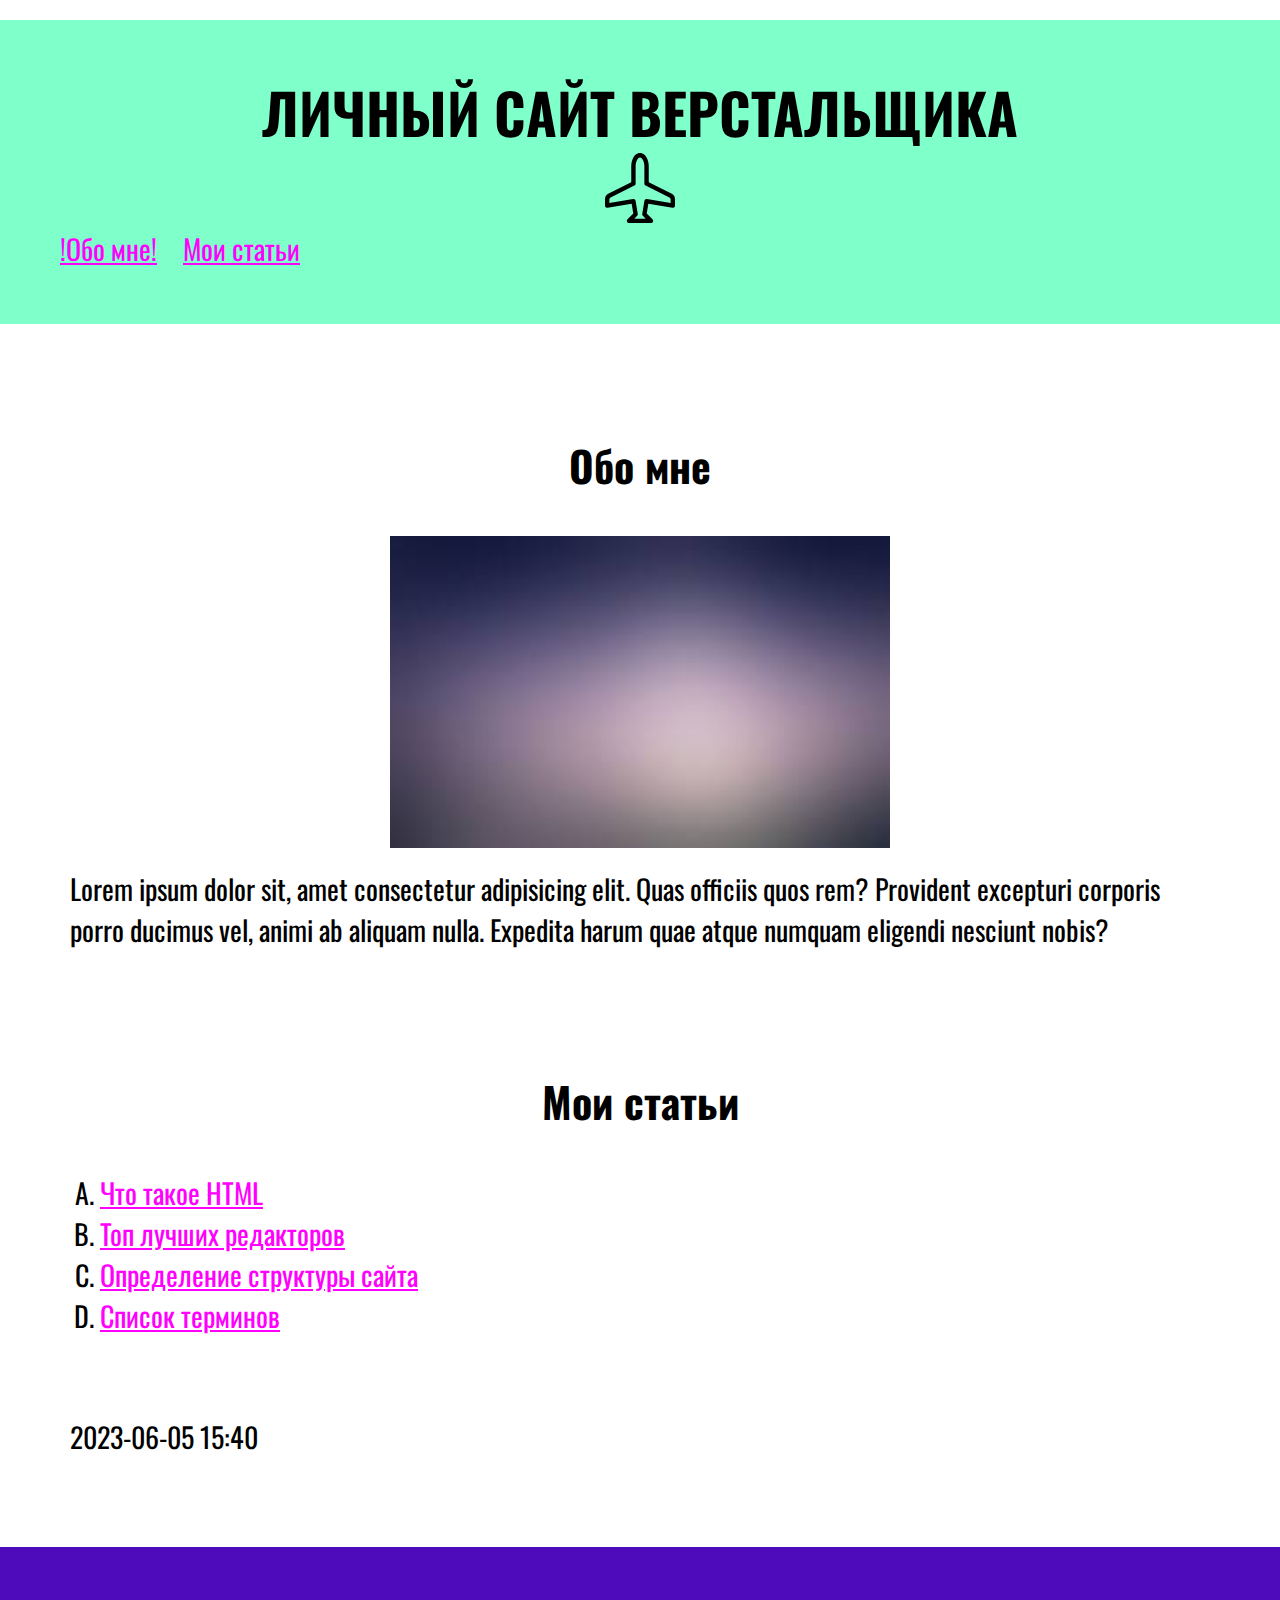
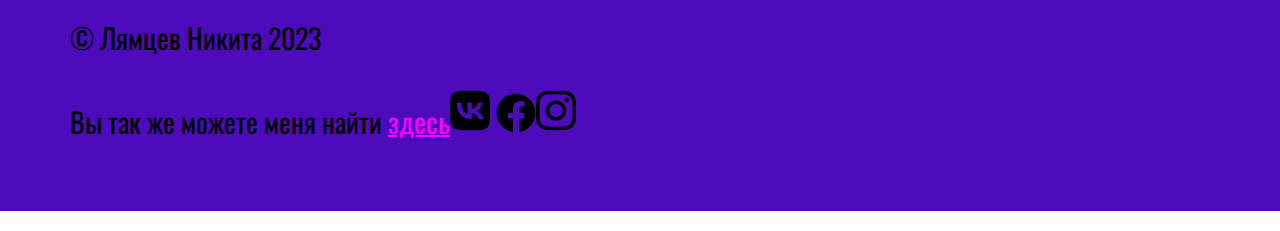
<file: index.html>
<!DOCTYPE html>
<html lang="ru">
<head>
    <meta charset="UTF-8">
    <meta http-equiv="X-UA-Compatible" content="IE=edge">
    <meta name="viewport" content="width=device-width, initial-scale=1.0">
    <title>Сайт верстальщика11</title>
    <link rel="preconnect" href="https://fonts.googleapis.com">
<link rel="preconnect" href="https://fonts.gstatic.com" crossorigin>
<link href="https://fonts.googleapis.com/css2?family=Oswald:wght@200;300;400;500;600;700&display=swap" rel="stylesheet">
</head>
<link rel="stylesheet" href="css/style.css">
<body>
    <header>
        <div class="container">
            <h1>Личный сайт верстальщика</h1>
            <img class="logo" src="img/airplane.svg" alt="Логотип">
            <ul class="main-nav">
                <li class="nav-item"><a href="#about">!Обо мне!</a></li>
                <li class="nav-item"><a href="#articles">Мои статьи</a></li>
            </ul>
        </div>
    </header>
    <main>
            <section class="about" id="about">
        <div class="container">
                <h2> Обо мне </h2>
                <a target="_blank" href="img/Фон.jpg" download="img/Фон.jpg"> <img class="Avatar" src="img/Фон.jpg" alt="Avatar"></a>
                <p> Lorem ipsum dolor sit, amet consectetur adipisicing elit. Quas officiis quos rem? Provident excepturi corporis porro ducimus vel, animi ab aliquam nulla. Expedita harum quae atque numquam eligendi nesciunt nobis?</p>
                <section class="about">
                    <section class="articles" id="articles">
                        <div class="container">
                            <h2>Мои статьи</h2>
                            <ol type="A" start="1">
                                <li><a href="article1.html">Что такое HTML</a></li>
                                <li><a href="article2.html">Топ лучших редакторов</a></li>
                                <li><a href="article3.html">Определение структуры сайта</a></li>
                                <li><a href="article4.html">Список терминов</a></li>
                            </ol>
                        </div>
                        <p><time datetime="2023-06-05T15:40">2023-06-05 15:40</time></p>


        </div>
        </section>
    </main>
    <footer>
        <div class="container">
            <p>&copy; Лямцев Никита 2023</p>
            <p>Вы так же можете меня найти <a target="_blank" href="https://www.coral.ru/"> здесь</a><a target="_blank" href="https://vk.com"><img class="vk" src="img/vk.svg"></a> <a target="_blank" href="https://facebook.com"><img class="facebook" src="img/facebook.svg" alt="facebook"></a><a target="_blank" href="https://instagram.com"><img class="inst" src="img/instagram.svg" alt="inst"></a>
        

        </div>
    </footer>
    
</body>
</html>
</file>
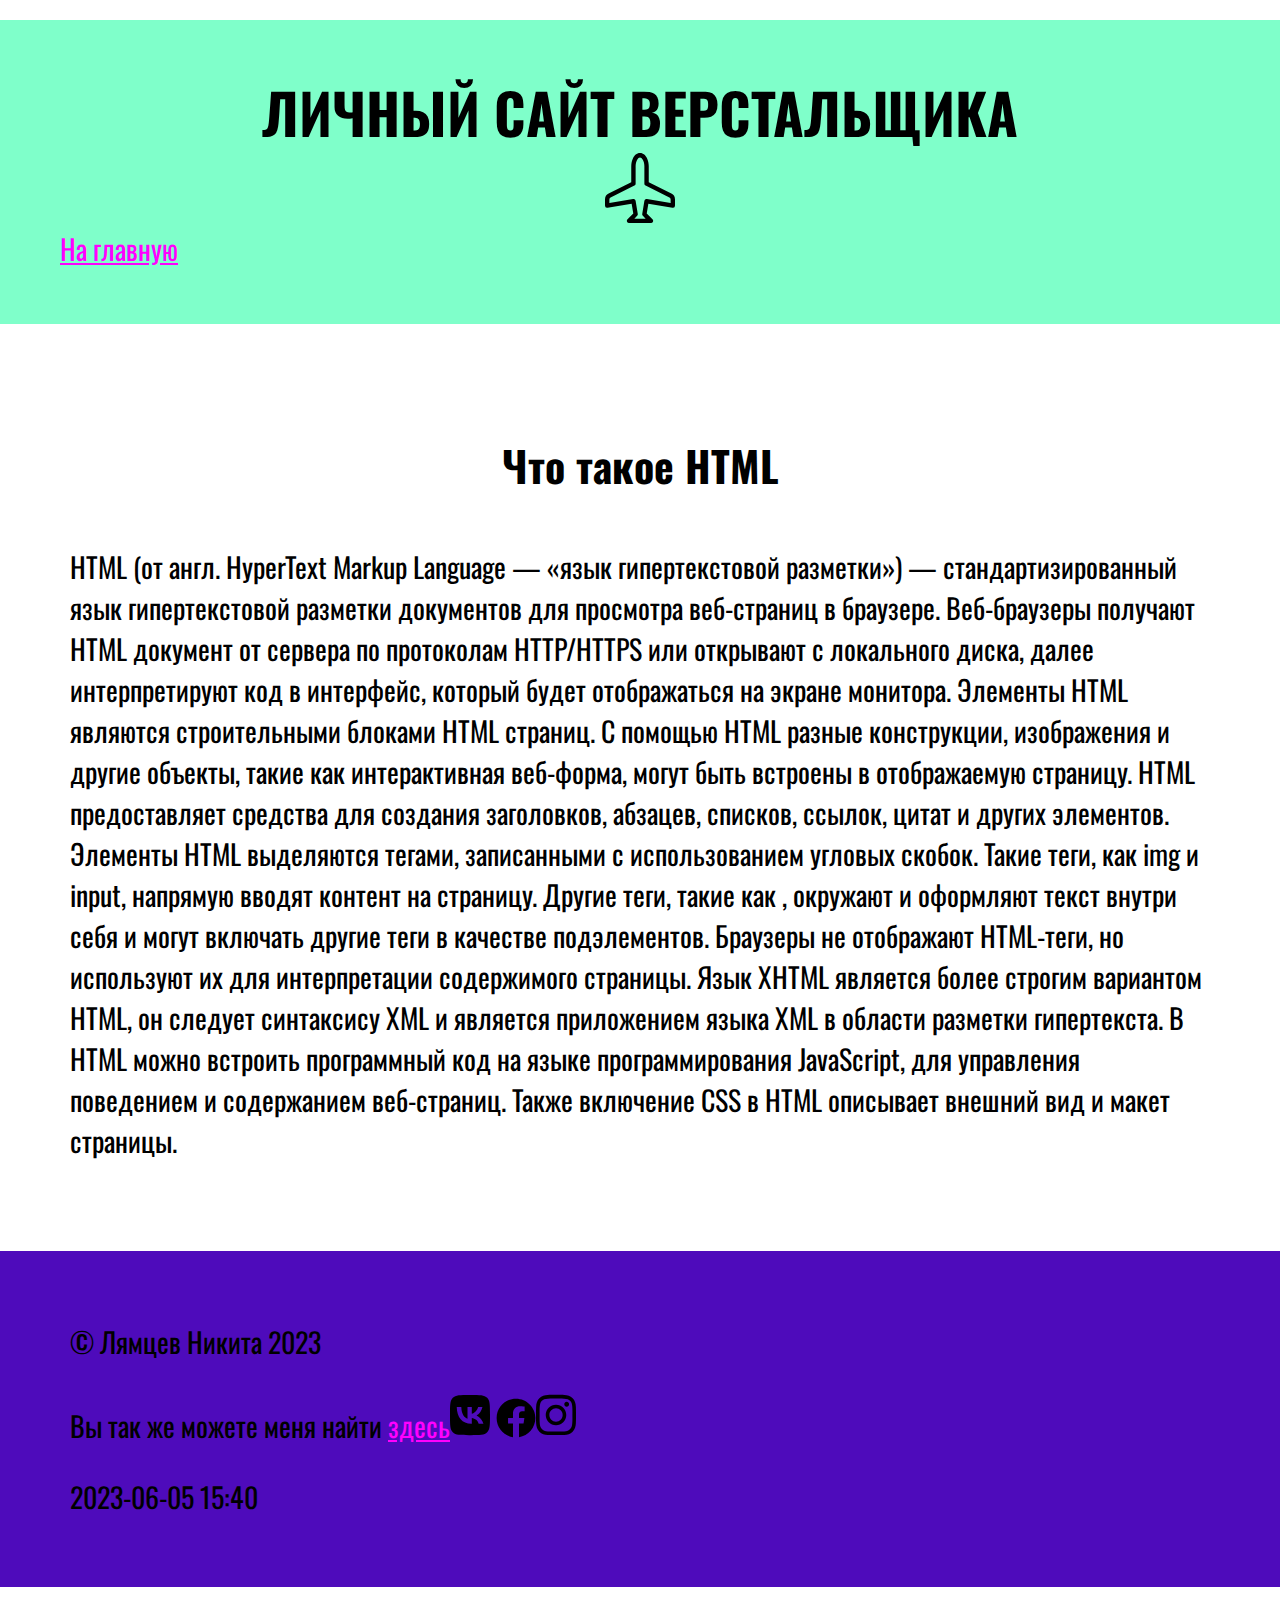
<file: article1.html>
<!DOCTYPE html>
<html lang="ru">
<head>
    <meta charset="UTF-8">
    <meta http-equiv="X-UA-Compatible" content="IE=edge">
    <meta name="viewport" content="width=device-width, initial-scale=1.0">
    <title>Статья 1</title>
    <link rel="preconnect" href="https://fonts.googleapis.com">
<link rel="preconnect" href="https://fonts.gstatic.com" crossorigin>
<link href="https://fonts.googleapis.com/css2?family=Oswald:wght@200;300;400;500;600;700&display=swap" rel="stylesheet">
</head>
<link rel="stylesheet" href="css/style.css">
<body>
    <header>
        <div class="container">
            <h1>Личный сайт верстальщика</h1>
            <img class="logo" src="img/airplane.svg" alt="Логотип">
            <ul class="main-nav">
                
                <li class="nav-item"><a href="index.html">На главную</a></li>
            </ul>
        </div>
    </header>
    <main>
        <div class="container">
            <h2>Что такое HTML</h2>
            <p>HTML (от англ. HyperText Markup Language — «язык гипертекстовой разметки») — стандартизированный язык гипертекстовой разметки документов для просмотра веб-страниц в браузере. Веб-браузеры получают HTML документ от сервера по протоколам HTTP/HTTPS или открывают с локального диска, далее интерпретируют код в интерфейс, который будет отображаться на экране монитора.
                Элементы HTML являются строительными блоками HTML страниц. С помощью HTML разные конструкции, изображения и другие объекты, такие как интерактивная веб-форма, могут быть встроены в отображаемую страницу. HTML предоставляет средства для создания заголовков, абзацев, списков, ссылок, цитат и других элементов. Элементы HTML выделяются тегами, записанными с использованием угловых скобок. Такие теги, как img и input, напрямую вводят контент на страницу. Другие теги, такие как , окружают и оформляют текст внутри себя и могут включать другие теги в качестве подэлементов. Браузеры не отображают HTML-теги, но используют их для интерпретации содержимого страницы.
                Язык XHTML является более строгим вариантом HTML, он следует синтаксису XML и является приложением языка XML в области разметки гипертекста.
                В HTML можно встроить программный код на языке программирования JavaScript, для управления поведением и содержанием веб-страниц. Также включение CSS в HTML описывает внешний вид и макет страницы.</p>
                
        


        </div>

        
    </main>
    <footer>
        <div class="container">
            <p>&copy; Лямцев Никита 2023</p>
            <p>Вы так же можете меня найти <a target="_blank" href="https://www.coral.ru/"> здесь</a><a target="_blank" href="https://vk.com"><img class="vk" src="img/vk.svg"></a> <a target="_blank" href="https://facebook.com"><img class="facebook" src="img/facebook.svg" alt="facebook"></a><a target="_blank" href="https://instagram.com"><img class="inst" src="img/instagram.svg" alt="inst"></a>
                <p><time datetime="2023-06-05T15:40">2023-06-05 15:40</time></p>


        </div>
    </footer>
    
</body>
</html>
</file>
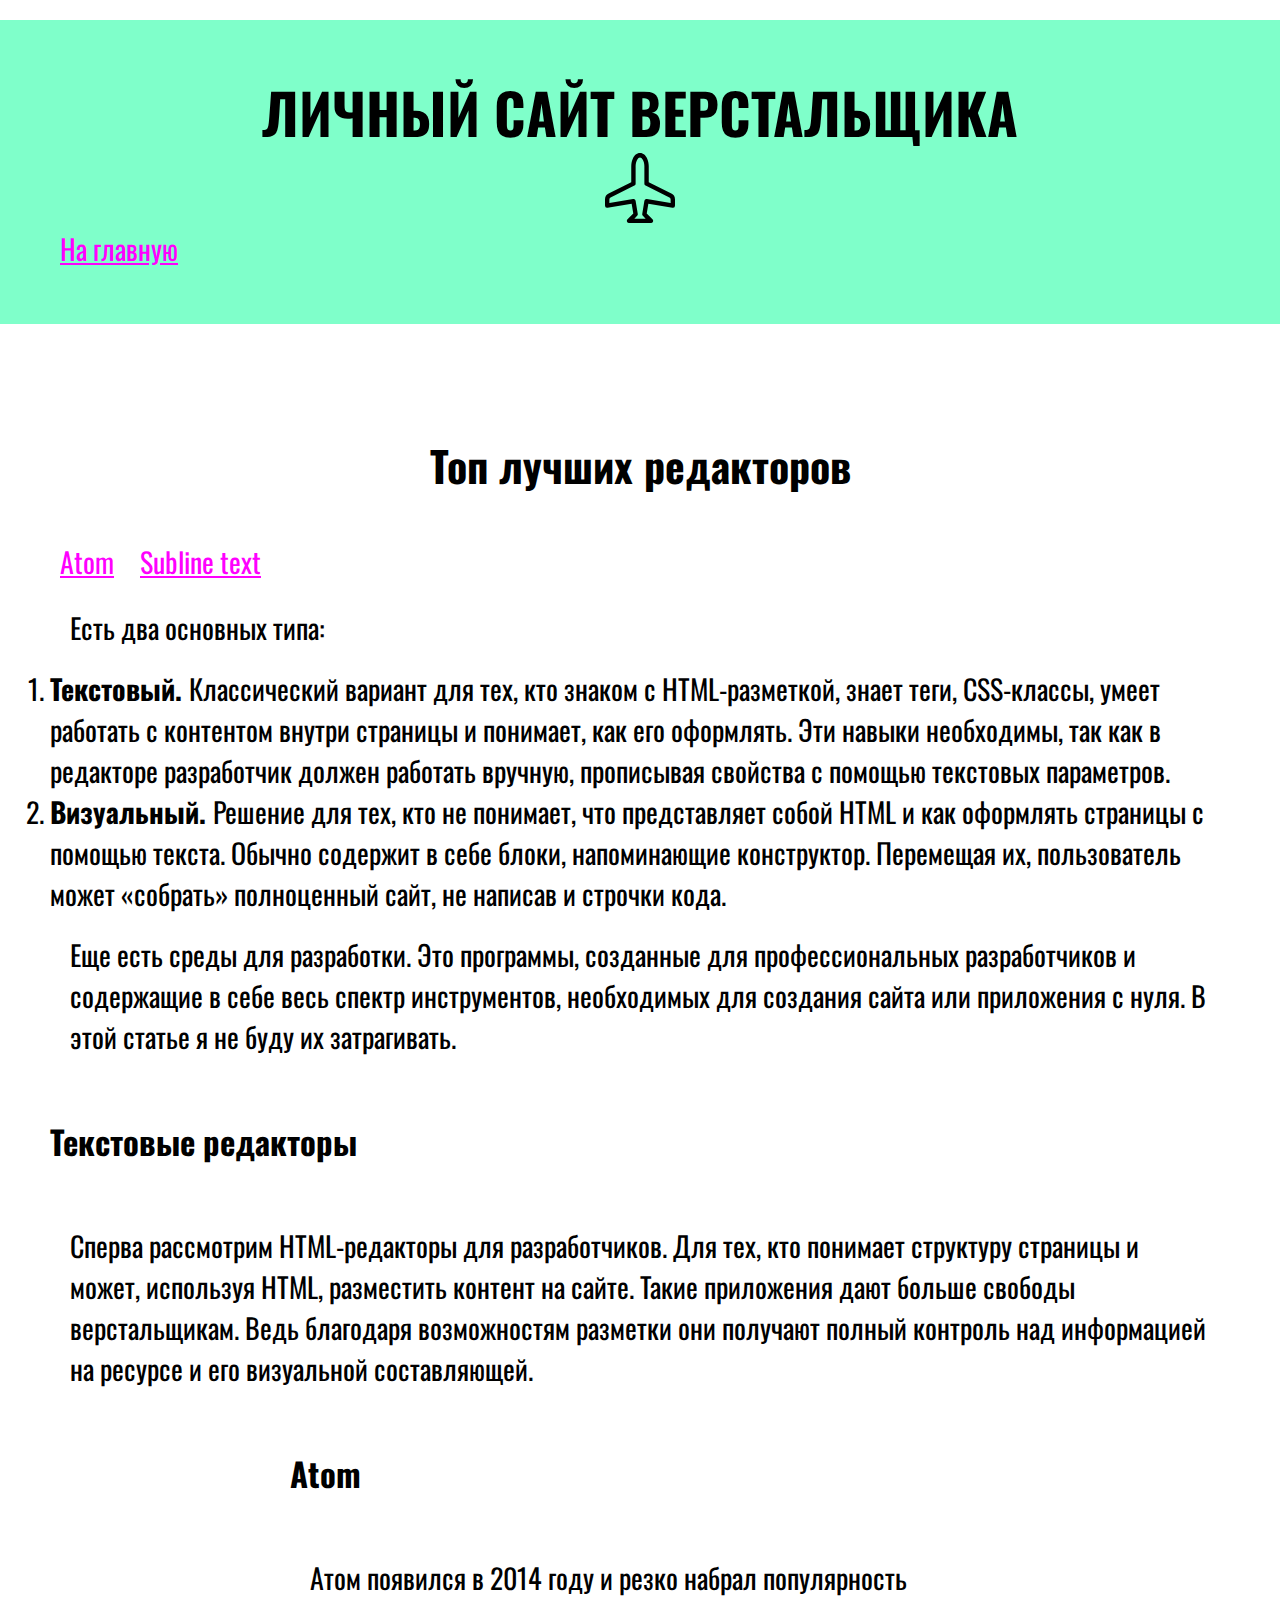
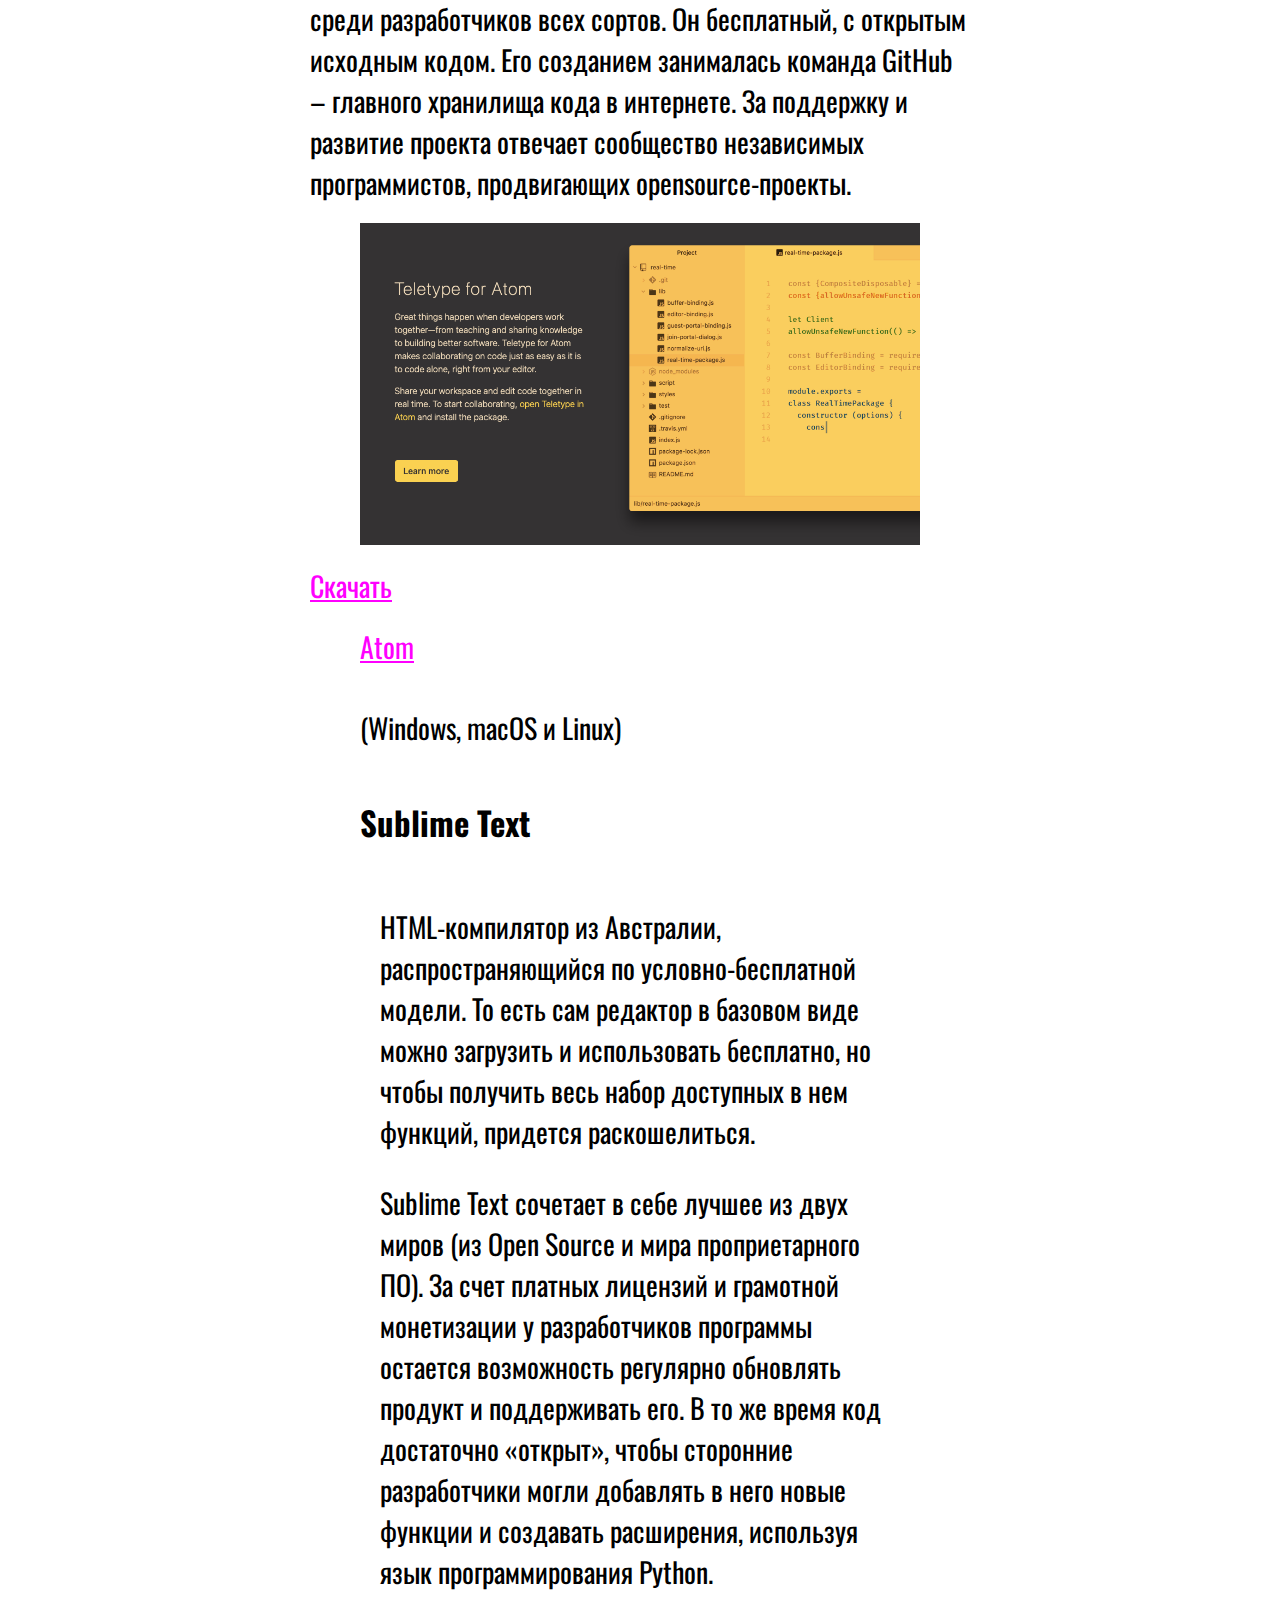
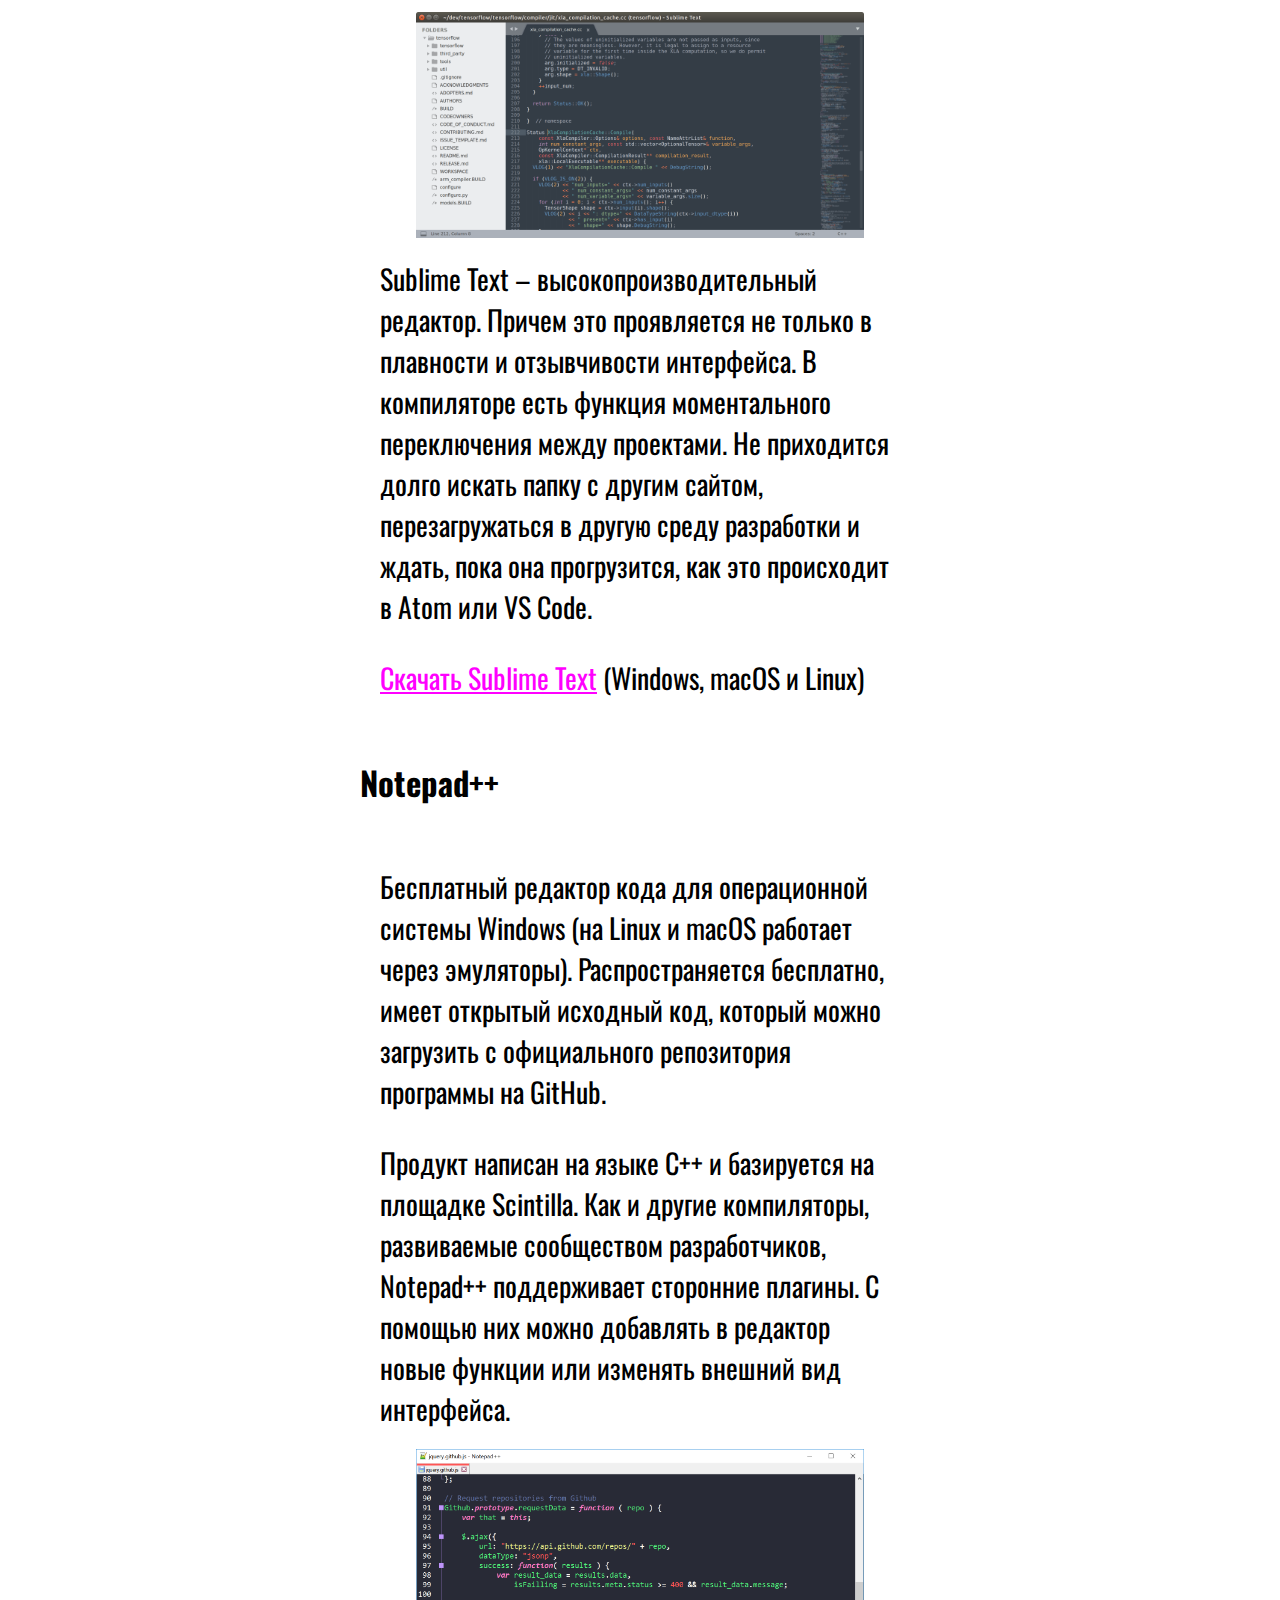
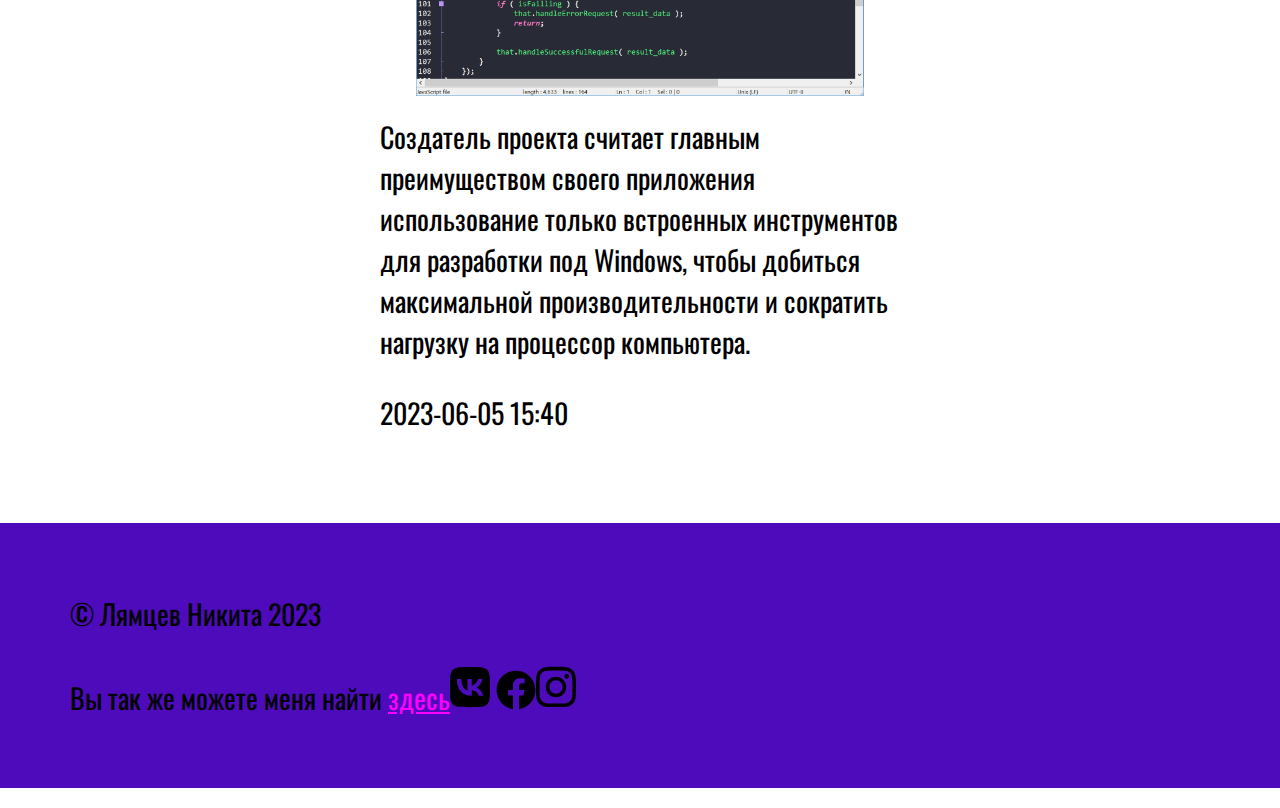
<file: article2.html>
<!DOCTYPE html>
<html lang="ru">
<head>
    <meta charset="UTF-8">
    <meta http-equiv="X-UA-Compatible" content="IE=edge">
    <meta name="viewport" content="width=device-width, initial-scale=1.0">
    <title>Статья 1</title>
    <link rel="preconnect" href="https://fonts.googleapis.com">
<link rel="preconnect" href="https://fonts.gstatic.com" crossorigin>
<link href="https://fonts.googleapis.com/css2?family=Oswald:wght@200;300;400;500;600;700&display=swap" rel="stylesheet">
</head>
<link rel="stylesheet" href="css/style.css">
<body>
    <header>
        <div class="container">
            <h1>Личный сайт верстальщика</h1>
            <img class="logo" src="img/airplane.svg" alt="Логотип">
            <ul class="main-nav">
                
                <li class="nav-item"><a href="index.html">На главную</a></li>
            </ul>
        </div>
    </header>
    <main>
        <div class="container">
            <h2>Топ лучших редакторов</h2>
            <ul class="main-nav">
                <li class="nav-item"><a href="#Atom">Atom</a></li>
                <li class="nav-item"><a href="#sublinetext">Subline text</a></li>
            </ul>
            <p>Есть два основных типа:
 
            </p>
            
            
            <ol> 
                
                <li><strong>Текстовый. </strong>Классический вариант для тех, кто знаком с HTML-разметкой, знает теги, CSS-классы, умеет работать с контентом внутри страницы и понимает, как его оформлять. Эти навыки необходимы, так как в редакторе разработчик должен работать вручную, прописывая свойства с помощью текстовых параметров.</li>
                <li><strong>Визуальный. </strong> Решение для тех, кто не понимает, что представляет собой HTML и как оформлять страницы с помощью текста. Обычно содержит в себе блоки, напоминающие конструктор. Перемещая их, пользователь может «собрать» полноценный сайт, не написав и строчки кода.</li>
            </ol>

            <p>Еще есть среды для разработки. Это программы, созданные для профессиональных разработчиков и содержащие в себе весь спектр инструментов, необходимых для создания сайта или приложения с нуля. В этой статье я не буду их затрагивать. </p>
            
            <h3>Текстовые редакторы</h3>
            <p>Сперва рассмотрим HTML-редакторы для разработчиков. Для тех, кто понимает структуру страницы и может, используя HTML, разместить контент на сайте. Такие приложения дают больше свободы верстальщикам. Ведь благодаря возможностям разметки они получают полный контроль над информацией на ресурсе и его визуальной составляющей.</p>
            <section class="Atom" id="Atom">
            <h3>Atom</h3>
            <p>Атом появился в 2014 году и резко набрал популярность среди разработчиков всех сортов. Он бесплатный, с открытым исходным кодом. Его созданием занималась команда GitHub – главного хранилища кода в интернете. За поддержку и развитие проекта отвечает сообщество независимых программистов, продвигающих opensource-проекты.</p>
            <img class="Atom" src="img/atom1.png" alt="Atom">
            
            <p><a href="https://www.atom.com.mm" target="_blank">Скачать</a>
                <section class="Atom">
        
            <a href="https://www.atom.com.mm" target="_blank"> Atom</a></p>
            (Windows, macOS и Linux)
            <section class="atom" id="atom">

            <section class="sublinetext" id="sublinetext">
            <h3>Sublime Text</h3>
                <p>HTML-компилятор из Австралии, распространяющийся по условно-бесплатной модели. То есть сам редактор в базовом виде можно загрузить и использовать бесплатно, но чтобы получить весь набор доступных в нем функций, придется раскошелиться.</p>
                <p>Sublime Text сочетает в себе лучшее из двух миров (из Open Source и мира проприетарного ПО). За счет платных лицензий и грамотной монетизации у разработчиков программы остается возможность регулярно обновлять продукт и поддерживать его. В то же время код достаточно «открыт», чтобы сторонние разработчики могли добавлять в него новые функции и создавать расширения, используя язык программирования Python.</p>
                <img class="sublinetextt" src="img/subline text.png" alt="Sublinetextt">
                <p>Sublime Text – высокопроизводительный редактор. Причем это проявляется не только в плавности и отзывчивости интерфейса. В компиляторе есть функция моментального переключения между проектами. Не приходится долго искать папку с другим сайтом, перезагружаться в другую среду разработки и ждать, пока она прогрузится, как это происходит в Atom или VS Code.</p>
                <p><a href="https://www.sublimetext.com" target="_blank">Скачать</a><a href="https://www.sublimetext.com" target="_blank"> Sublime Text</a>
                (Windows, macOS и Linux)</p>
                <section class="sublinetext">
            <h3>Notepad++</h3>
            <p>Бесплатный редактор кода для операционной системы Windows (на Linux и macOS работает через эмуляторы). Распространяется бесплатно, имеет открытый исходный код, который можно загрузить с официального репозитория программы на GitHub.</p>
            <p>Продукт написан на языке С++ и базируется на площадке Scintilla. Как и другие компиляторы, развиваемые сообществом разработчиков, Notepad++ поддерживает сторонние плагины. С помощью них можно добавлять в редактор новые функции или изменять внешний вид интерфейса.</p>
            <img class="notepad" src="img/notepad.png" alt="notepad">
            <p>Создатель проекта считает главным преимуществом своего приложения использование только встроенных инструментов для разработки под Windows, чтобы добиться максимальной производительности и сократить нагрузку на процессор компьютера.</p>
            <p><time datetime="2023-06-05T15:40">2023-06-05 15:40</time></p>
        
       
       
       
       
       
       
       
        </div>

        
    </main>
    <footer>
        <div class="container">
            <p>&copy; Лямцев Никита 2023</p>
            <p>Вы так же можете меня найти <a target="_blank" href="https://www.coral.ru/"> здесь</a><a target="_blank" href="https://vk.com"><img class="vk" src="img/vk.svg"></a> <a target="_blank" href="https://facebook.com"><img class="facebook" src="img/facebook.svg" alt="facebook"></a><a target="_blank" href="https://instagram.com"><img class="inst" src="img/instagram.svg" alt="inst"></a>



        </div>
    </footer>
    
</body>
</html>
</file>
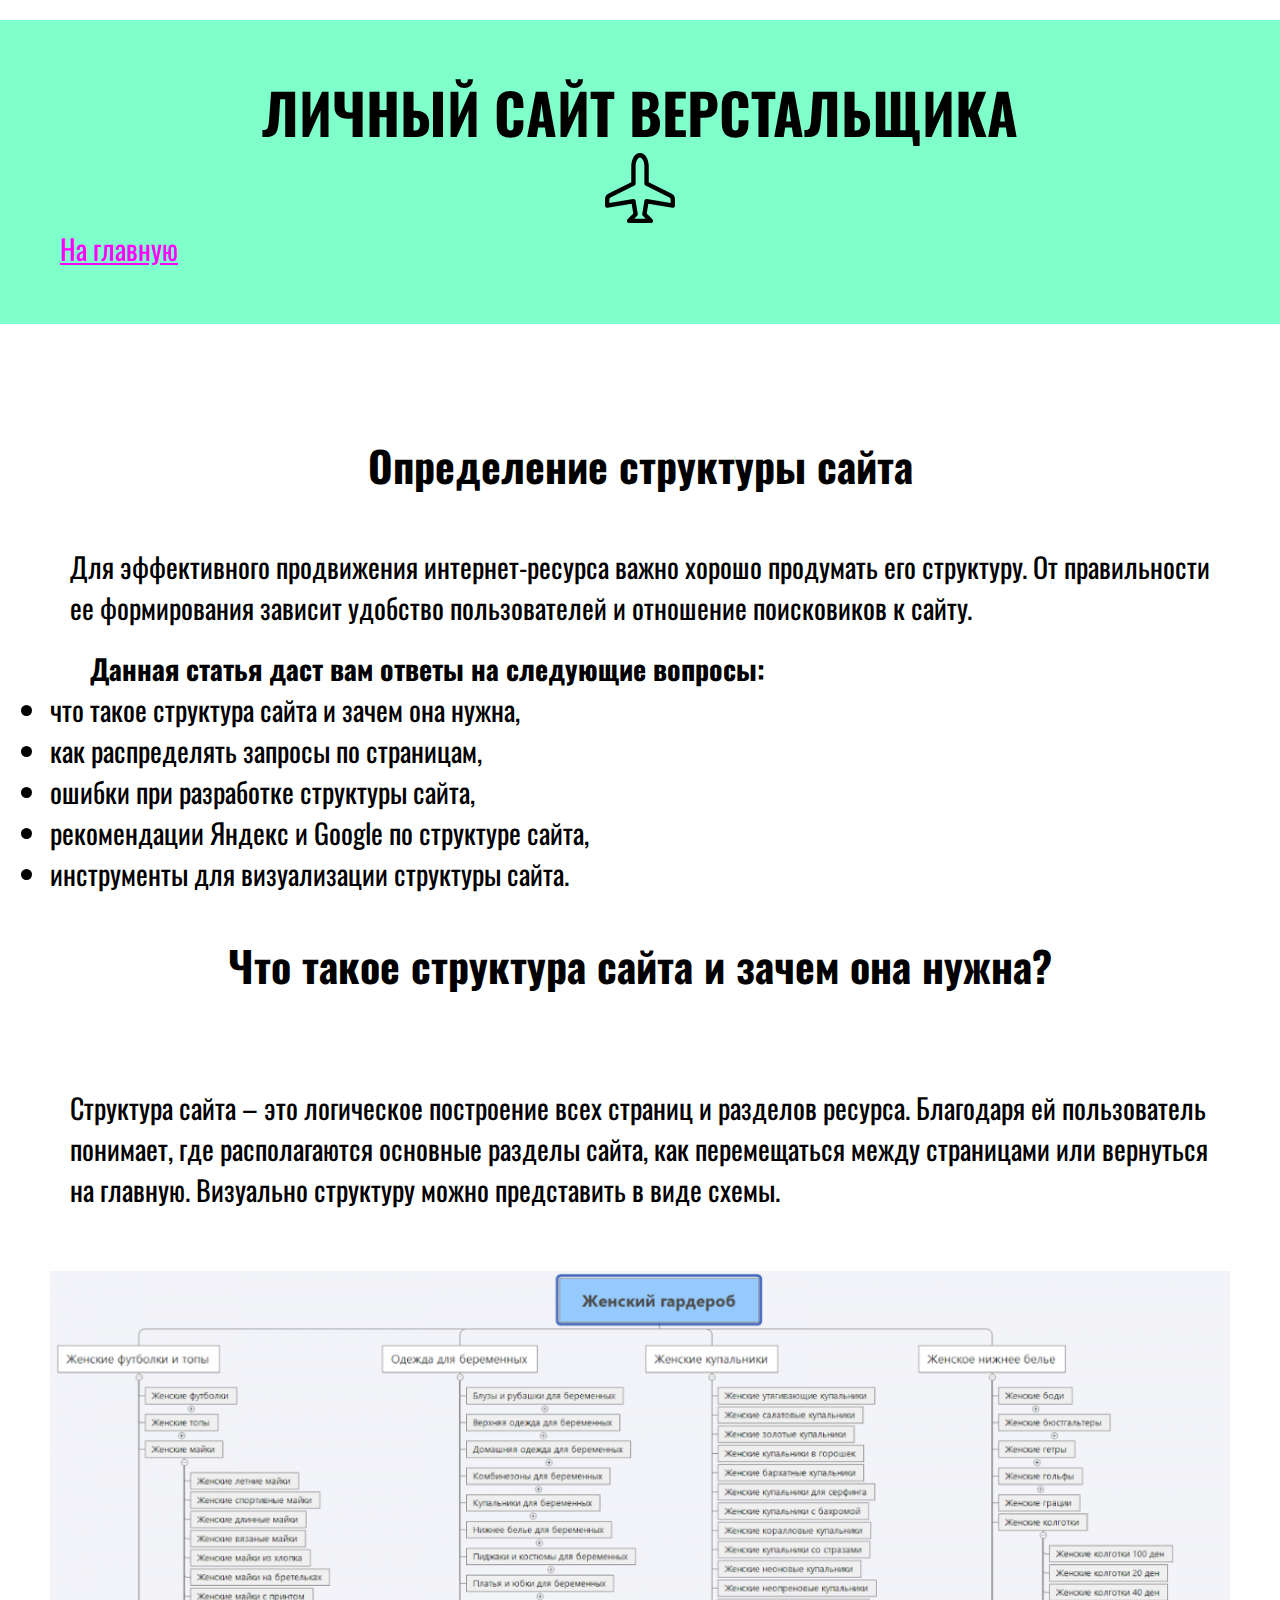
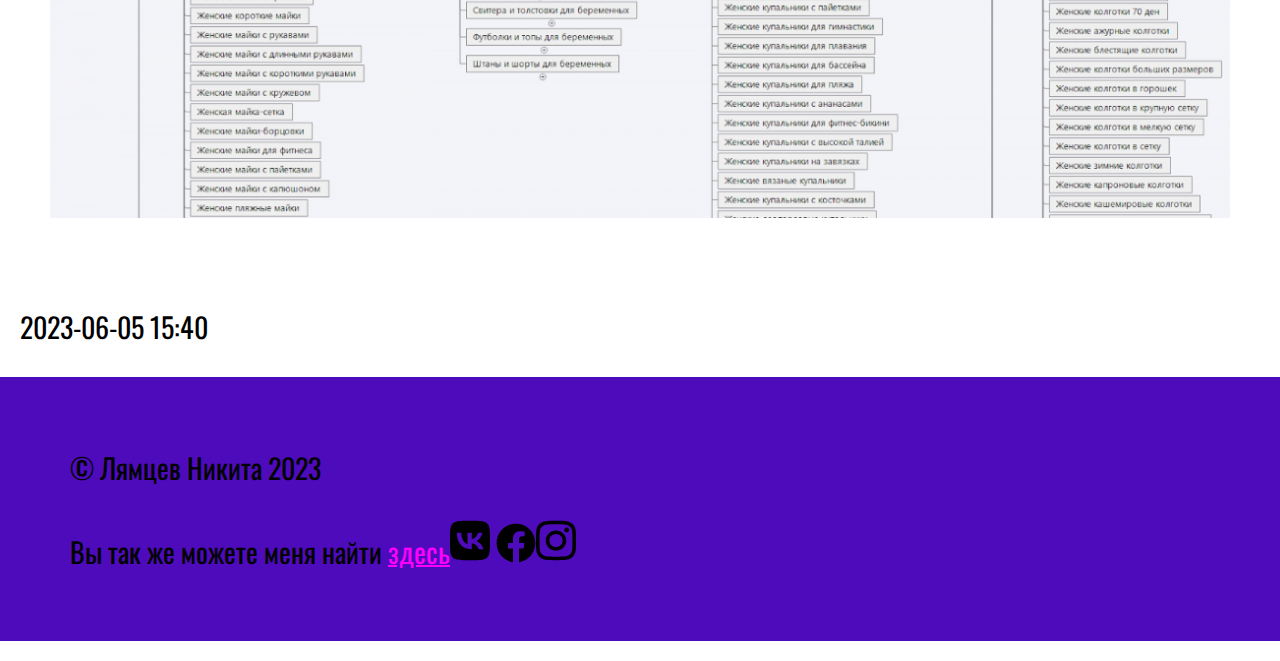
<file: article3.html>
<!DOCTYPE html>
<html lang="ru">
<head>
    <meta charset="UTF-8">
    <meta http-equiv="X-UA-Compatible" content="IE=edge">
    <meta name="viewport" content="width=device-width, initial-scale=1.0">
    <title>Статья 1</title>
    <link rel="preconnect" href="https://fonts.googleapis.com">
<link rel="preconnect" href="https://fonts.gstatic.com" crossorigin>
<link href="https://fonts.googleapis.com/css2?family=Oswald:wght@200;300;400;500;600;700&display=swap" rel="stylesheet">
</head>
<link rel="stylesheet" href="css/style.css">
<body>
    <header>
        <div class="container">
            <h1>Личный сайт верстальщика</h1>
            <img class="logo" src="img/airplane.svg" alt="Логотип">
            <ul class="main-nav">
                
                <li class="nav-item"><a href="index.html">На главную</a></li>
            </ul>
        </div>
    </header>
    <main>
        <div class="container">
            <h2>Определение структуры сайта</h2>
            <p>Для эффективного продвижения интернет-ресурса важно хорошо продумать его структуру. От правильности ее формирования зависит удобство пользователей и отношение поисковиков к сайту.</p>
            <b>Данная статья даст вам ответы на следующие вопросы:</b>
            <ul>
                <li>что такое структура сайта и зачем она нужна,</li>
                <li>как распределять запросы по страницам,</li>
                <li>ошибки при разработке структуры сайта,</li>
                <li>рекомендации Яндекс и Google по структуре сайта,</li>
                <li>инструменты для визуализации структуры сайта.</li>
                <h2>Что такое структура сайта и зачем она нужна?</h2>
                <p><br>Структура сайта – это логическое построение всех страниц и разделов ресурса. Благодаря ей пользователь понимает, где располагаются основные разделы сайта, как перемещаться между страницами или вернуться на главную. Визуально структуру можно представить в виде схемы.</p></br>
                <img width="100%" alt="Структура сайта" src="img/структура.png" title="Структура сайта">
            </ul>

        </div>
        <p><time datetime="2023-06-05T15:40">2023-06-05 15:40</time></p>
        
    </main>
    <footer>
        <div class="container">
            <p>&copy; Лямцев Никита 2023</p>
            <p>Вы так же можете меня найти <a target="_blank" href="https://www.coral.ru/"> здесь</a><a target="_blank" href="https://vk.com"><img class="vk" src="img/vk.svg"></a> <a target="_blank" href="https://facebook.com"><img class="facebook" src="img/facebook.svg" alt="facebook"></a><a target="_blank" href="https://instagram.com"><img class="inst" src="img/instagram.svg" alt="inst"></a>



        </div>
    </footer>
    
</body>
</html>
</file>
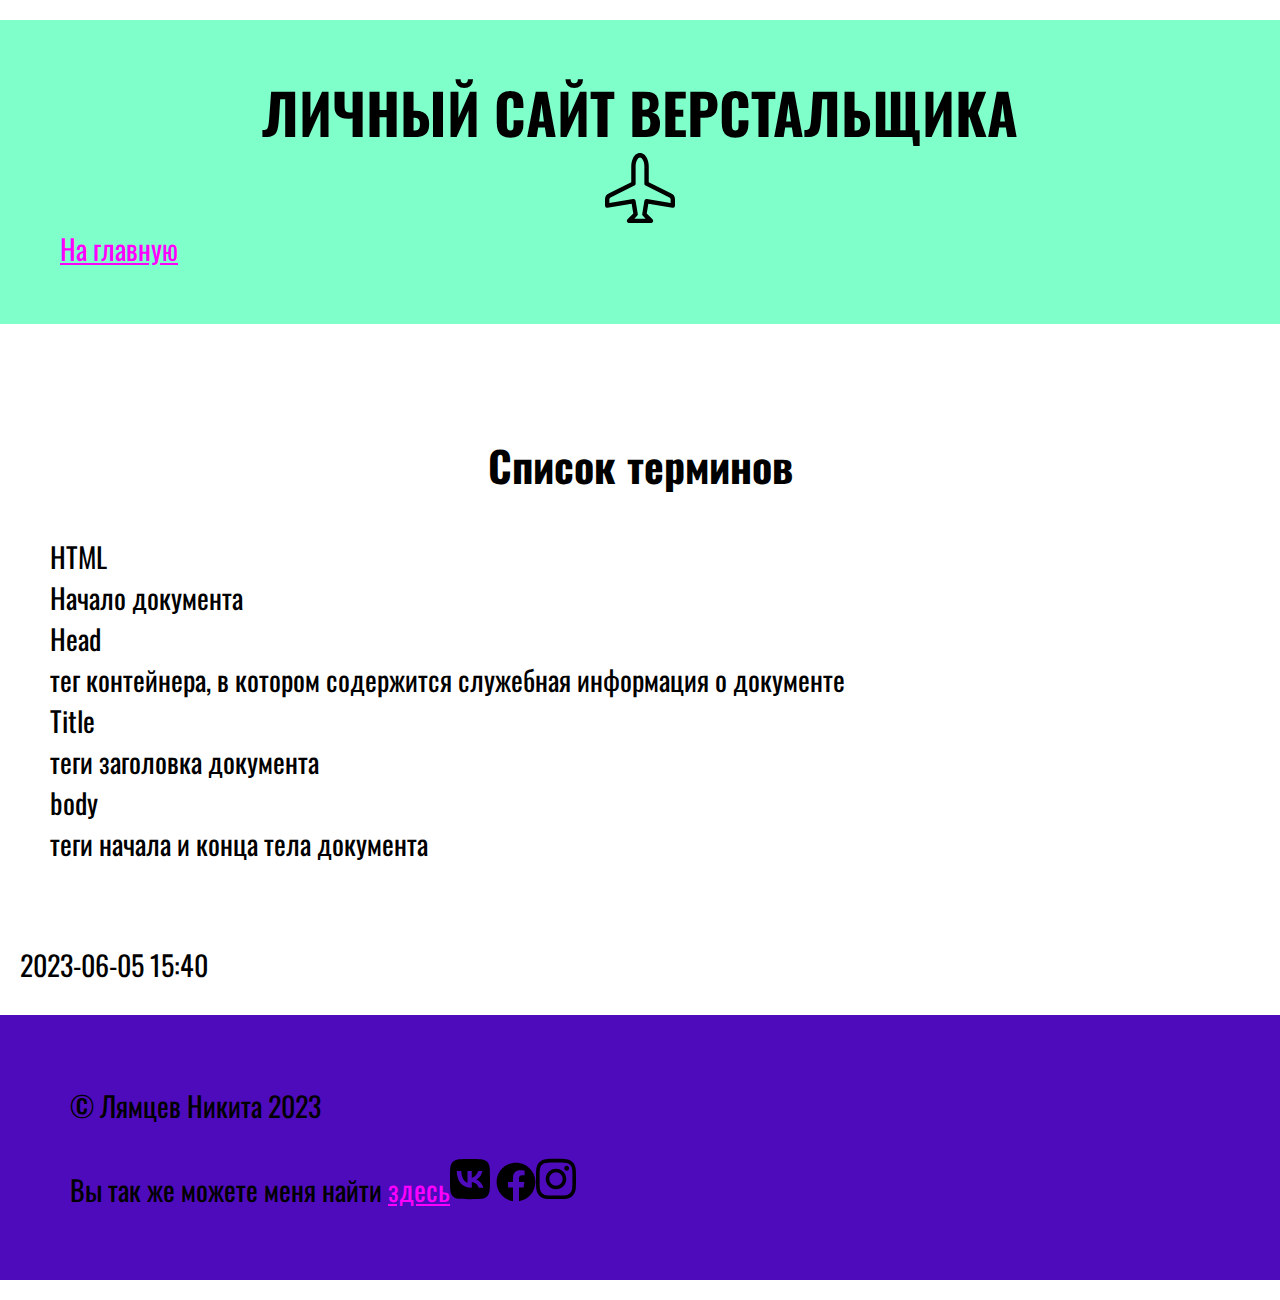
<file: article4.html>
<!DOCTYPE html>
<html lang="ru">
<head>
    <meta charset="UTF-8">
    <meta http-equiv="X-UA-Compatible" content="IE=edge">
    <meta name="viewport" content="width=device-width, initial-scale=1.0">
    <title>Статья 1</title>
    <link rel="preconnect" href="https://fonts.googleapis.com">
<link rel="preconnect" href="https://fonts.gstatic.com" crossorigin>
<link href="https://fonts.googleapis.com/css2?family=Oswald:wght@200;300;400;500;600;700&display=swap" rel="stylesheet">
</head>
<link rel="stylesheet" href="css/style.css">
<body>
    <header>
        <div class="container">
            <h1>Личный сайт верстальщика</h1>
            <img class="logo" src="img/airplane.svg" alt="Логотип">
            <ul class="main-nav">
                
                <li class="nav-item"><a href="index.html">На главную</a></li>
            </ul>
        </div>
    </header>
    <main>
        <div class="container">
            <h2>Список терминов</h2>
                           <dl> 
                <dt>HTML</dt> 
                <dd>
                Начало документа
                </dd> 
                <dt>Head</dt> 
                <dd>
                    тег контейнера, в котором содержится служебная информация о документе
                </dd> 
            </dd> 
            <dt>Title</dt> 
            <dd>
                теги заголовка документа
            </dd> 
        </dd> 
        <dt>body</dt> 
        <dd>
            теги начала и конца тела документа
        </dd> 
            
            </dl>
            


        </div>
        <p><time datetime="2023-06-05T15:40">2023-06-05 15:40</time></p>
        
    </main>
    <footer>
        <div class="container">
            <p>&copy; Лямцев Никита 2023</p>
            <p>Вы так же можете меня найти <a target="_blank" href="https://www.coral.ru/"> здесь</a><a target="_blank" href="https://vk.com"><img class="vk" src="img/vk.svg"></a> <a target="_blank" href="https://facebook.com"><img class="facebook" src="img/facebook.svg" alt="facebook"></a><a target="_blank" href="https://instagram.com"><img class="inst" src="img/instagram.svg" alt="inst"></a>
            


        </div>
    </footer>
    
</body>
</html>
</file>
<file: css/style.css>
*{
    margin: 0;
    padding: 0;
}

html {
    font-size: 1.75em;
    font-family: 'Oswald', sans-serif;
}

header {
    background-color: rgb(127, 255, 202);

}
footer {
    background-color: rgb(78, 11, 187);
}
.container {
    max width:1440px;
    margin: 20px;
    padding: 50px 30px 50px 30px;
}
h1 {
    font-size: 2rem;
    text-align: center;
    text-transform: uppercase;
}

.logo {
    width: 2.5rem;
    display: block;
    margin: 0 auto;
}
h2 {
    margin: 20px;
    padding: 20px;
    font-size: 1.5rem;
    text-align: center;
}
.Avatar {
    max-width: 500px;
    width: 80%;
    display: block ;
    margin: 0 auto;
}

.main-nav {
    list-style: 0;
    display: inline-block;
}


.nav-item {
    display: inline-block;
    margin: 5px 10px;
}


a {
    color: magenta;
}


h3{
margin-block: 50px;
padding: auto;
}

b {
    padding: 20px;
    margin: 20px;
}
p {
    margin: 10px;
    padding: 10px;
}


.notepad {
    border: 20px;
    box-shadow: inset;
}

.atom {
    border-radius: 100px;
}

.vk {
    width: 40px;
}

.inst {
    width: 40px;
}

.facebook {
    width: 40px;
}


.sublinetextt {
    max-width: 700px;
    width: 80%;
    display: block;
    margin: 0 auto;
}

.Atom {
    max-width: 700px;
    width: 80%;
    display: block;
    margin: 0 auto;
}

.notepad {
    max-width: 700px;
    width: 80%;
    display: block;
    margin: 0 auto;
}
</file>
